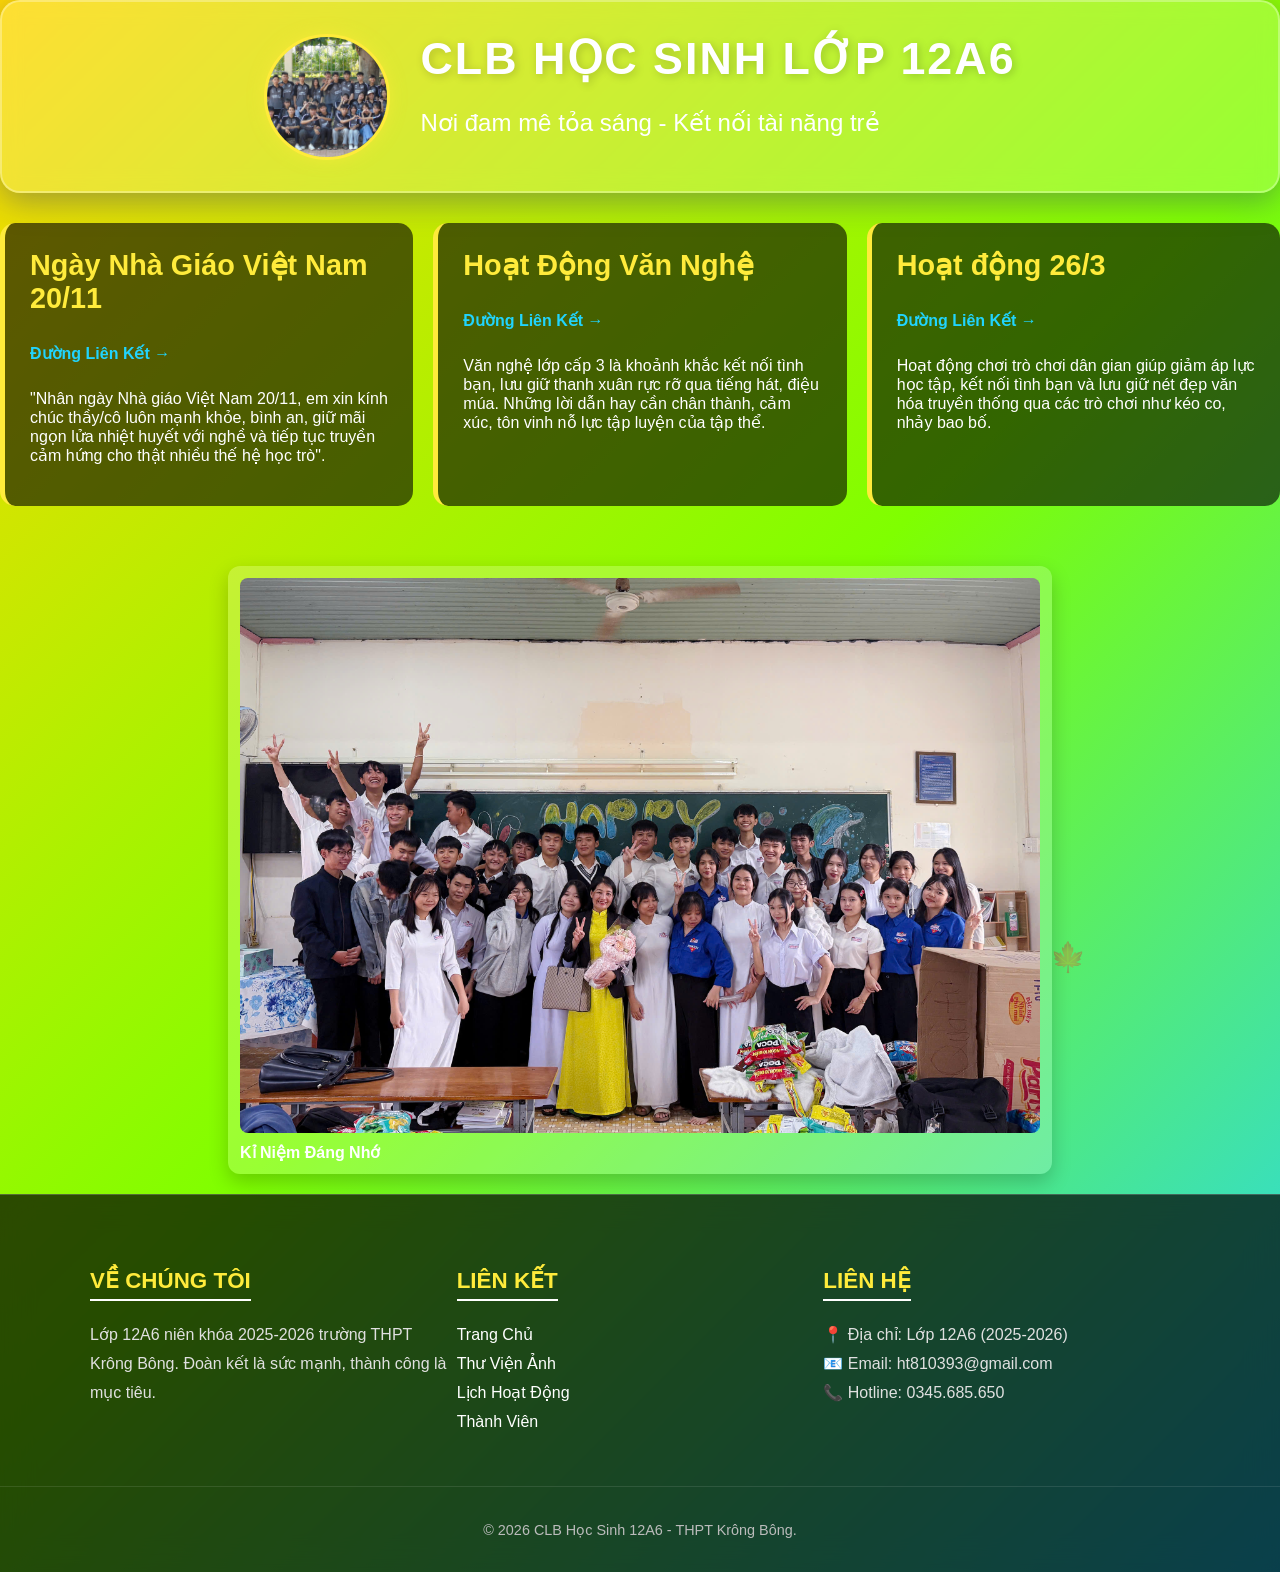
<file: index.html>
<!DOCTYPE html>
<html lang="vi">
<head>
    <meta charset="UTF-8">
    <meta name="viewport" content="width=device-width, initial-scale=1.0">
    <title>CLB Học Sinh Lớp 12A6</title>
    <style>
        body {
            margin: 0;
            padding: 0;
            font-family: 'Segoe UI', Tahoma, Geneva, Verdana, sans-serif;
            background: linear-gradient(-45deg, #ee7752, #e73c7e, #23a6d5, #FF6A88, #FF99AC, #85FFBD, #21D4FD, #7FFF00, #FFD700);
            background-size: 400% 400%;
            animation: gradient 15s ease infinite;
            color: #fff;
            display: flex;
            flex-direction: column;
            min-height: 100vh; /* Đảm bảo body ít nhất cao bằng màn hình */
        }

        @keyframes gradient {
            0% { background-position: 0% 50%; }
            50% { background-position: 100% 50%; }
            100% { background-position: 0% 50%; }
        }

        .container {
            max-width: 1000px;
            width: 90%;
            margin: 50px auto;
            text-align: center;
            flex: 1; /* Đẩy footer xuống dưới cùng */
        }

        .header-box {
            background: rgba(255, 255, 255, 0.2);
            backdrop-filter: blur(10px);
            padding: 40px;
            border-radius: 20px;
            border: 2px solid rgba(255, 255, 255, 0.3);
            box-shadow: 0 8px 32px 0 rgba(31, 38, 135, 0.37);
            margin-bottom: 30px;
        }

        h1 {
            font-size: 3.5rem;
            margin: 0;
            text-transform: uppercase;
            letter-spacing: 2px;
            text-shadow: 2px 2px 10px rgba(0,0,0,0.2);
        }

        p.subtitle {
            font-size: 1.5rem;
            font-weight: 300;
        }

        .grid-layout {
            display: grid;
            grid-template-columns: repeat(auto-fit, minmax(300px, 1fr));
            gap: 20px;
            width: 100%;
            margin-bottom: 40px;
        }

        .card {
            background: rgba(0, 0, 0, 0.6);
            padding: 25px;
            border-radius: 15px;
            transition: transform 0.3s ease;
            border-left: 5px solid #ffeb3b;
            text-align: left;
        }

        .card:hover {
            transform: translateY(-10px);
            background: rgba(0, 0, 0, 0.8);
        }

        .card h3 {
            color: #ffeb3b;
            font-size: 1.8rem;
            margin-top: 0;
        }

        .card a {
            color: #21D4FD;
            text-decoration: none;
            font-weight: bold;
            display: inline-block;
            margin-bottom: 10px;
        }

        /* Khung ảnh */
        .photo-frame {
            background: rgba(255, 255, 255, 0.2); 
            padding: 12px; 
            border-radius: 12px;
            box-shadow: 0 8px 20px rgba(0,0,0,0.2);
            margin: 20px auto;
            max-width: 800px;
        }
        
        .photo-frame img {
            width: 100%;
            height: auto; 
            border-radius: 8px;
            display: block;
        }

        .caption { margin-top: 10px; font-weight: bold; }

        /* CSS CHO CHÂN TRANG */
        footer {
            background: rgba(0, 0, 0, 0.7);
            backdrop-filter: blur(15px);
            padding: 50px 0 20px 0;
            width: 100%;
            border-top: 1px solid rgba(255, 255, 255, 0.2);
            margin-top: auto;
        }

        .footer-container {
            max-width: 1100px;
            margin: 0 auto;
            display: flex;
            flex-wrap: wrap;
            justify-content: space-between;
            padding: 0 30px;
        }

        .footer-col {
            flex: 1;
            min-width: 250px;
            margin-bottom: 30px;
        }

        .footer-col h3 {
            font-size: 1.4rem;
            color: #ffeb3b;
            margin-bottom: 20px;
            text-transform: uppercase;
            border-bottom: 2px solid #fff;
            display: inline-block;
            padding-bottom: 5px;
        }

        .footer-col p, .footer-col ul {
            font-size: 1rem;
            color: #e0e0e0;
            line-height: 1.8;
            padding: 0;
            margin: 0;
        }

        .footer-col ul { list-style: none; }

        .footer-col ul li a {
            color: #fff;
            text-decoration: none;
            transition: 0.3s;
        }

        .footer-col ul li a:hover {
            color: #ffeb3b;
            padding-left: 8px;
        }

        .footer-bottom {
            text-align: center;
            padding-top: 20px;
            border-top: 1px solid rgba(255, 255, 255, 0.1);
            margin-top: 20px;
            font-size: 0.9rem;
            color: #bbb;
        }

        /* Hiệu ứng lá rơi */
        .leaf {
            position: fixed;
            top: -50px;
            pointer-events: none;
            z-index: 9999;
            animation: fall linear forwards;
        }

        @keyframes fall {
            0% { transform: translateY(-50px) translateX(0) rotate(0deg); opacity: 1; }
            100% { transform: translateY(110vh) translateX(100px) rotate(360deg); opacity: 0.3; }
        }
        /* Căn chỉnh khung tiêu đề để chứa ảnh và chữ */
.header-box {
    display: flex; /* Kích hoạt flexbox */
    align-items: center; /* Căn giữa theo chiều dọc */
    justify-content: center; /* Căn giữa theo chiều ngang */
    gap: 30px; /* Khoảng cách giữa ảnh và nội dung chữ */
    background: rgba(255, 255, 255, 0.2);
    backdrop-filter: blur(10px);
    padding: 30px 40px;
    border-radius: 20px;
    border: 2px solid rgba(255, 255, 255, 0.3);
    box-shadow: 0 8px 32px 0 rgba(31, 38, 135, 0.37);
    margin-bottom: 30px;
}

/* Định dạng cho ảnh trong tiêu đề */
.header-logo {
    width: 120px; /* Độ rộng của ảnh */
    height: 120px; /* Chiều cao của ảnh */
    object-fit: cover; /* Giữ tỉ lệ ảnh không bị móp */
    border-radius: 50%; /* Làm ảnh hình tròn (nếu là logo) */
    border: 3px solid #ffeb3b; /* Viền vàng cho nổi bật */
    box-shadow: 0 0 15px rgba(255, 235, 59, 0.5);
}

/* Căn lề chữ khi có ảnh bên cạnh */
.header-text {
    text-align: left; /* Để chữ căn lề trái so với ảnh */
}

/* Điều chỉnh tiêu đề chính khi đi kèm ảnh */
h1 {
    font-size: 2.8rem; /* Giảm nhẹ kích thước để cân đối với ảnh */
    margin: 0;
    text-transform: uppercase;
    letter-spacing: 2px;
}

/* Đáp ứng thiết kế cho điện thoại */
@media (max-width: 600px) {
    .header-box {
        flex-direction: column; /* Chuyển thành hàng dọc trên điện thoại */
        text-align: center;
    }
    .header-text {
        text-align: center;
    }
    .header-logo {
        width: 100px;
        height: 100px;
    }
}
    </style>
</head>
<body>
            <div class="header-box">
    <img src="gen-h-z6444217403042_be3c2f286162ad94c81c72d438232510.jpg" alt="Logo CLB" class="header-logo"> 
    <div class="header-text">
        <h1>CLB Học Sinh Lớp 12A6</h1>
        <p class="subtitle">Nơi đam mê tỏa sáng - Kết nối tài năng trẻ</p>
    </div>
</div>
        </div>

        <div class="grid-layout">
            <div class="card">
                <h3>Ngày Nhà Giáo Việt Nam 20/11</h3>
                <a href="phần1.html">Đường Liên Kết →</a>
                <p>"Nhân ngày Nhà giáo Việt Nam 20/11, em xin kính chúc thầy/cô luôn mạnh khỏe, bình an, giữ mãi ngọn lửa nhiệt huyết với nghề và tiếp tục truyền cảm hứng cho thật nhiều thế hệ học trò".</p>
            </div>

            <div class="card">
                <h3>Hoạt Động Văn Nghệ</h3>
                <a href="phần3.html">Đường Liên Kết →</a>
                <p>Văn nghệ lớp cấp 3 là khoảnh khắc kết nối tình bạn, lưu giữ thanh xuân rực rỡ qua tiếng hát, điệu múa. Những lời dẫn hay cần chân thành, cảm xúc, tôn vinh nỗ lực tập luyện của tập thể.</p>
            </div>

            <div class="card">
                <h3>Hoạt động 26/3</h3>
                <a href="phần2.html">Đường Liên Kết →</a>
                <p>Hoạt động chơi trò chơi dân gian giúp giảm áp lực học tập, kết nối tình bạn và lưu giữ nét đẹp văn hóa truyền thống qua các trò chơi như kéo co, nhảy bao bố.</p>
            </div>
        </div>

        <div class="photo-frame">
            <img src="gen-h-z7134928789877_f4f43c1cca88e16b7a288aa79ac42aba.jpg" alt="Kỉ Niệm">
            <div class="caption">Kỉ Niệm Đáng Nhớ</div>
        </div>
    </div>

    <footer>
        <div class="footer-container">
            <div class="footer-col">
                <h3>Về Chúng Tôi</h3>
                <p>Lớp 12A6 niên khóa 2025-2026 trường THPT Krông Bông. Đoàn kết là sức mạnh, thành công là mục tiêu.</p>
            </div>

            <div class="footer-col">
                <h3>Liên Kết</h3>
                <ul>
                    <li><a href="index.html">Trang Chủ</a></li>
                    <li><a href="#">Thư Viện Ảnh</a></li>
                    <li><a href="#">Lịch Hoạt Động</a></li>
                    <li><a href="#">Thành Viên</a></li>
                </ul>
            </div>
            
            <div class="footer-col">
                <h3>Liên Hệ</h3>
                <p>📍 Địa chỉ: Lớp 12A6 (2025-2026)</p>
                <p>📧 Email: ht810393@gmail.com</p>
                <p>📞 Hotline: 0345.685.650</p>
            </div>
        </div>
        <div class="footer-bottom">
            <p>&copy; 2026 CLB Học Sinh 12A6 - THPT Krông Bông.</p>
        </div>
    </footer>

    <script>
        function createLeaf() {
            const leaf = document.createElement("div");
            leaf.classList.add("leaf");
            leaf.innerHTML = "🍁";

            leaf.style.left = Math.random() * window.innerWidth + "px";
            leaf.style.animationDuration = (5 + Math.random() * 5) + "s";
            leaf.style.fontSize = (20 + Math.random() * 20) + "px";

            document.body.appendChild(leaf);

            setTimeout(() => {
                leaf.remove();
            }, 10000);
        }

        setInterval(createLeaf, 600);
    </script>
</body>
</html>
</file>
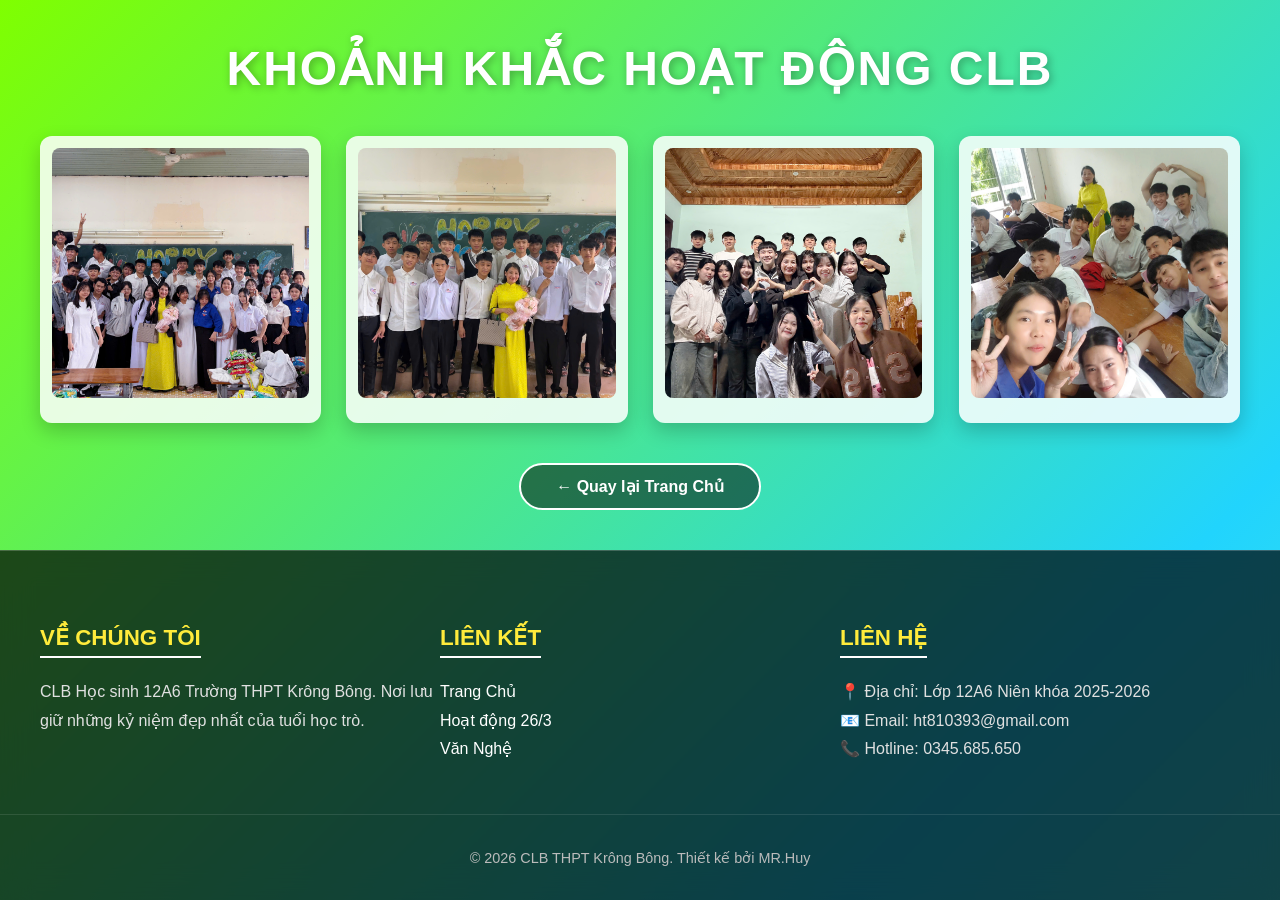
<file: phần1.html>
<!DOCTYPE html>
<html lang="vi">
<head>
    <meta charset="UTF-8">
    <meta name="viewport" content="width=device-width, initial-scale=1.0">
    <title>Thư Viện Ảnh Hoạt Động - THPT Krông Bông</title>
    <style>
        /* 1. Cấu trúc chung của trang */
        body {
            margin: 0;
            padding: 0;
            font-family: 'Segoe UI', Arial, sans-serif;
            background: linear-gradient(-45deg, #FF9A8B, #FF6A88, #FF99AC, #85FFBD, #21D4FD, #7FFF00);
            background-size: 400% 400%;
            animation: gradientBG 18s ease infinite;
            color: #fff;
            display: flex;
            flex-direction: column;
            min-height: 100vh; /* Giúp đẩy chân trang xuống đáy màn hình */
        }

        @keyframes gradientBG {
            0% { background-position: 0% 50%; }
            50% { background-position: 100% 50%; }
            100% { background-position: 0% 50%; }
        }

        /* Tiêu đề trang */
        h1.gallery-title {
            text-align: center;
            font-size: 3rem;
            text-transform: uppercase;
            margin: 40px 0;
            text-shadow: 2px 2px 8px rgba(0,0,0,0.3);
            letter-spacing: 2px;
        }

        /* 2. Bố cục Lưới ảnh */
        .gallery-container {
            display: grid;
            grid-template-columns: repeat(auto-fit, minmax(280px, 1fr));
            gap: 25px;
            max-width: 1200px;
            margin: 0 auto;
            padding: 0 20px;
            flex: 1; /* Chiếm không gian còn lại để đẩy footer xuống */
        }

        /* Khung ảnh */
        .photo-frame {
            background: rgba(255, 255, 255, 0.85);
            padding: 12px;
            border-radius: 12px;
            box-shadow: 0 8px 20px rgba(0,0,0,0.2);
            transition: all 0.4s ease-in-out;
            cursor: pointer;
            overflow: hidden;
        }

        .photo-frame:hover {
            transform: scale(1.05) translateY(-10px);
            box-shadow: 0 15px 30px rgba(0,0,0,0.4);
            background: rgba(255, 255, 255, 1);
        }

        .photo-frame img {
            width: 100%;
            height: 250px;
            object-fit: cover;
            border-radius: 8px;
            display: block;
        }

        /* Nút quay lại */
        .back-btn {
            display: block;
            width: max-content;
            margin: 40px auto;
            padding: 12px 35px;
            background: rgba(0,0,0,0.5);
            color: white;
            text-decoration: none;
            border-radius: 30px;
            border: 2px solid white;
            transition: 0.3s;
            font-weight: bold;
        }

        .back-btn:hover {
             background: white;
             color: #FF6A88;
        }

        /* 3. CSS CHO CHÂN TRANG */
        .footer {
            background: rgba(0, 0, 0, 0.7);
            backdrop-filter: blur(15px);
            padding: 50px 0 20px 0;
            width: 100%;
            border-top: 1px solid rgba(255, 255, 255, 0.2);
            margin-top: auto;
        }

        .footer-container {
            max-width: 1200px;
            margin: 0 auto;
            display: flex;
            flex-wrap: wrap;
            justify-content: space-between;
            padding: 0 30px;
        }

        .footer-col {
            flex: 1;
            min-width: 280px;
            margin-bottom: 30px;
        }

        .footer-col h3 {
            font-size: 1.4rem;
            color: #ffeb3b;
            margin-bottom: 20px;
            text-transform: uppercase;
            border-bottom: 2px solid #fff;
            display: inline-block;
            padding-bottom: 5px;
        }

        .footer-col p, .footer-col ul {
            font-size: 1rem;
            color: #e0e0e0;
            line-height: 1.8;
            padding: 0;
            margin: 0;
        }

        .footer-col ul { list-style: none; }

        .footer-col ul li a {
            color: #fff;
            text-decoration: none;
            transition: 0.3s;
        }

        .footer-col ul li a:hover {
            color: #ffeb3b;
            padding-left: 8px;
        }

        .footer-bottom {
            text-align: center;
            padding-top: 20px;
            border-top: 1px solid rgba(255, 255, 255, 0.1);
            margin-top: 20px;
            font-size: 0.9rem;
            color: #bbb;
        }

    </style>
</head>
<body>

    <h1 class="gallery-title">Khoảnh Khắc Hoạt Động CLB</h1>

    <div class="gallery-container">
        <div class="photo-frame">
            <img src="gen-h-z7134928789877_f4f43c1cca88e16b7a288aa79ac42aba.jpg" alt="Hoạt động 1">
        </div>

        <div class="photo-frame">
            <img src="gen-h-z7135843817617_0cb6304e27cf1efa0c740f8f6064ad66.jpg" alt="Hoạt động 2">
        </div>

         <div class="photo-frame">
            <img src="gen-h-z7240651313310_4c4e2f1d943a8ce0ec08f21831745423.jpg" alt="Hoạt động 5">
        </div>

         <div class="photo-frame">
            <img src="gen-h-z7135109099259_20242b0f2e60326df6f01e19973b2b18.jpg" alt="Hoạt động 6">
        </div>
    </div>

    <a href="index.html" class="back-btn">← Quay lại Trang Chủ</a>

    <footer class="footer">
        <div class="footer-container">
            <div class="footer-col">
                <h3>Về Chúng Tôi</h3>
                <p>CLB Học sinh 12A6 Trường THPT Krông Bông. Nơi lưu giữ những kỷ niệm đẹp nhất của tuổi học trò.</p>
            </div>

            <div class="footer-col">
                <h3>Liên Kết</h3>
                <ul>
                    <li><a href="index.html">Trang Chủ</a></li>
                    <li><a href="phần2.html">Hoạt động 26/3</a></li>
                    <li><a href="phần3.html">Văn Nghệ</a></li>
                </ul>
            </div>

            <div class="footer-col">
                <h3>Liên Hệ</h3>
                <p>📍 Địa chỉ: Lớp 12A6 Niên khóa 2025-2026</p>
                <p>📧 Email: ht810393@gmail.com</p>
                <p>📞 Hotline: 0345.685.650</p>
            </div>
        </div>
        
        <div class="footer-bottom">
            <p>&copy; 2026 CLB THPT Krông Bông. Thiết kế bởi MR.Huy</p>
        </div>
    </footer>

</body>
</html>
</file>
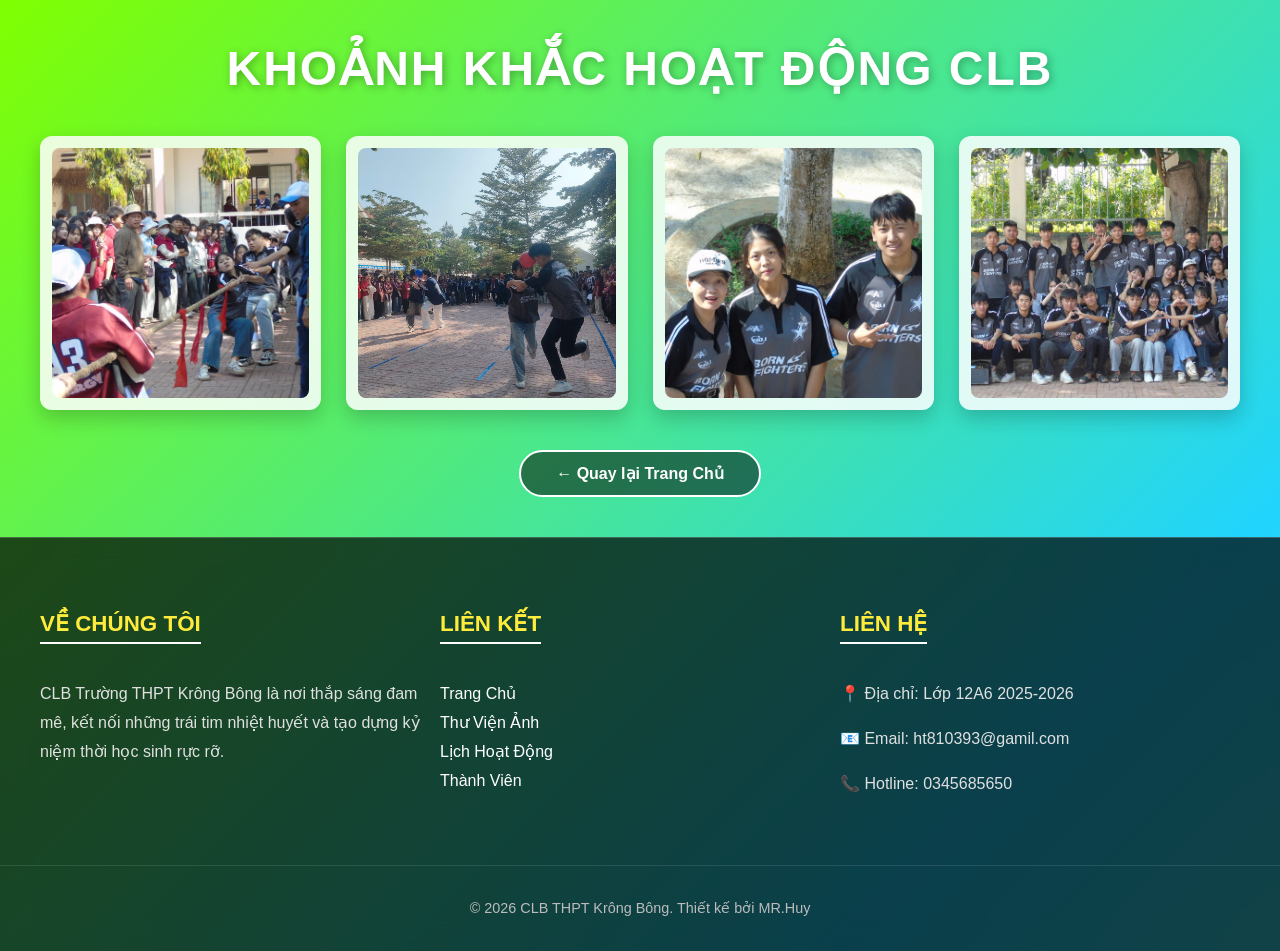
<file: phần2.html>
<!DOCTYPE html>
<html lang="vi">
<head>
    <meta charset="UTF-8">
    <meta name="viewport" content="width=device-width, initial-scale=1.0">
    <title>Thư Viện Ảnh Hoạt Động - THPT Krông Bông</title>
    <style>
        /* 1. Cấu trúc chung của trang */
        body {
            margin: 0;
            padding: 0;
            font-family: 'Segoe UI', Arial, sans-serif;
            background: linear-gradient(-45deg, #FF9A8B, #FF6A88, #FF99AC, #85FFBD, #21D4FD, #7FFF00);
            background-size: 400% 400%;
            animation: gradientBG 18s ease infinite;
            color: #fff;
            display: flex;
            flex-direction: column;
            min-height: 100vh; /* Giúp chân trang luôn ở dưới cùng nếu nội dung ít */
        }

        @keyframes gradientBG {
            0% { background-position: 0% 50%; }
            50% { background-position: 100% 50%; }
            100% { background-position: 0% 50%; }
        }

        /* Tiêu đề trang */
        h1.gallery-title {
            text-align: center;
            font-size: 3rem;
            text-transform: uppercase;
            margin: 40px 0;
            text-shadow: 2px 2px 8px rgba(0,0,0,0.3);
            letter-spacing: 2px;
        }

        /* 2. Bố cục Lưới ảnh */
        .gallery-container {
            display: grid;
            grid-template-columns: repeat(auto-fit, minmax(280px, 1fr));
            gap: 25px;
            max-width: 1200px;
            margin: 0 auto;
            padding: 0 20px;
            flex: 1; /* Đẩy footer xuống dưới */
        }

        /* Khung ảnh */
        .photo-frame {
            background: rgba(255, 255, 255, 0.85);
            padding: 12px;
            border-radius: 12px;
            box-shadow: 0 8px 20px rgba(0,0,0,0.2);
            transition: all 0.4s ease-in-out;
            cursor: pointer;
            overflow: hidden;
        }

        .photo-frame:hover {
            transform: scale(1.05) translateY(-10px);
            box-shadow: 0 15px 30px rgba(0,0,0,0.4);
            background: rgba(255, 255, 255, 1);
        }

        .photo-frame img {
            width: 100%;
            height: 250px;
            object-fit: cover;
            border-radius: 8px;
            display: block;
        }

        /* Nút quay lại */
        .back-btn {
            display: block;
            width: max-content;
            margin: 40px auto;
            padding: 12px 35px;
            background: rgba(0,0,0,0.5);
            color: white;
            text-decoration: none;
            border-radius: 30px;
            border: 2px solid white;
            transition: 0.3s;
            font-weight: bold;
        }

        .back-btn:hover {
             background: white;
             color: #FF6A88;
        }

        /* 3. CSS CHO CHÂN TRANG (Đã cân chỉnh) */
        .footer {
            background: rgba(0, 0, 0, 0.7); /* Tăng độ đậm để dễ đọc chữ */
            backdrop-filter: blur(15px);
            padding: 50px 0 20px 0;
            width: 100%;
            border-top: 1px solid rgba(255, 255, 255, 0.2);
            margin-top: auto; /* Luôn nằm dưới cùng */
        }

        .footer-container {
            max-width: 1200px;
            margin: 0 auto;
            display: flex;
            flex-wrap: wrap;
            justify-content: space-between;
            padding: 0 30px;
        }

        .footer-col {
            flex: 1;
            min-width: 280px;
            margin-bottom: 30px;
        }

        .footer-col h3 {
            font-size: 1.4rem;
            color: #ffeb3b;
            margin-bottom: 20px;
            text-transform: uppercase;
            border-bottom: 2px solid #fff;
            display: inline-block;
            padding-bottom: 5px;
        }

        .footer-col p, .footer-col ul {
            font-size: 1rem;
            color: #e0e0e0;
            line-height: 1.8;
            padding: 0;
        }

        .footer-col ul {
            list-style: none;
        }

        .footer-col ul li a {
            color: #fff;
            text-decoration: none;
            transition: 0.3s;
        }

        .footer-col ul li a:hover {
            color: #ffeb3b;
            padding-left: 8px;
        }

        .footer-bottom {
            text-align: center;
            padding-top: 20px;
            border-top: 1px solid rgba(255, 255, 255, 0.1);
            margin-top: 20px;
            font-size: 0.9rem;
            color: #bbb;
        }
        body {
    display: flex;
    flex-direction: column;
    min-height: 100vh; /* Đảm bảo body cao ít nhất bằng màn hình */
}
.footer {
    margin-top: auto; /* Tự động đẩy footer xuống đáy */
}
    </style>
</head>
<body>

    <h1 class="gallery-title">Khoảnh Khắc Hoạt Động CLB</h1>

    <div class="gallery-container">
        <div class="photo-frame">
            <img src="gen-h-z6444214954131_fe8d1d5a7f3b6eaeddd116f53dec96e3.jpg" alt="Hoạt động 1">
        </div>

        <div class="photo-frame">
            <img src="gen-h-z6443209782042_5eeb11b1e31c0b212d6bddf920d8f70d.jpg" alt="Hoạt động 2">
        </div>

        <div class="photo-frame">
            <img src="gen-h-z6444218060177_aead239272a1a52414813581848289fd.jpg" alt="Hoạt động 3">
        </div>

        <div class="photo-frame">
            <img src="gen-h-z6444217403042_be3c2f286162ad94c81c72d438232510.jpg" alt="Hoạt động 4">
        </div>
    </div>

    <a href="index.html" class="back-btn">← Quay lại Trang Chủ</a>

    <footer class="footer">
        <div class="footer-container">
            <div class="footer-col">
                <h3>Về Chúng Tôi</h3>
                <p>CLB Trường THPT Krông Bông là nơi thắp sáng đam mê, kết nối những trái tim nhiệt huyết và tạo dựng kỷ niệm thời học sinh rực rỡ.</p>
            </div>

            <div class="footer-col">
                <h3>Liên Kết</h3>
                <ul>
                    <li><a href="index.html">Trang Chủ</a></li>
                    <li><a href="#">Thư Viện Ảnh</a></li>
                    <li><a href="#">Lịch Hoạt Động</a></li>
                    <li><a href="#">Thành Viên</a></li>
                </ul>
            </div>

            <div class="footer-col">
                <h3>Liên Hệ</h3>
                <p>📍 Địa chỉ: Lớp 12A6 2025-2026</p>
                <p>📧 Email: ht810393@gamil.com</p>
                <p>📞 Hotline: 0345685650</p>
            </div>
        </div>
        
        <div class="footer-bottom">
            <p>&copy; 2026 CLB THPT Krông Bông. Thiết kế bởi MR.Huy</p>
        </div>
    </footer>

</body>
</html>
</file>
